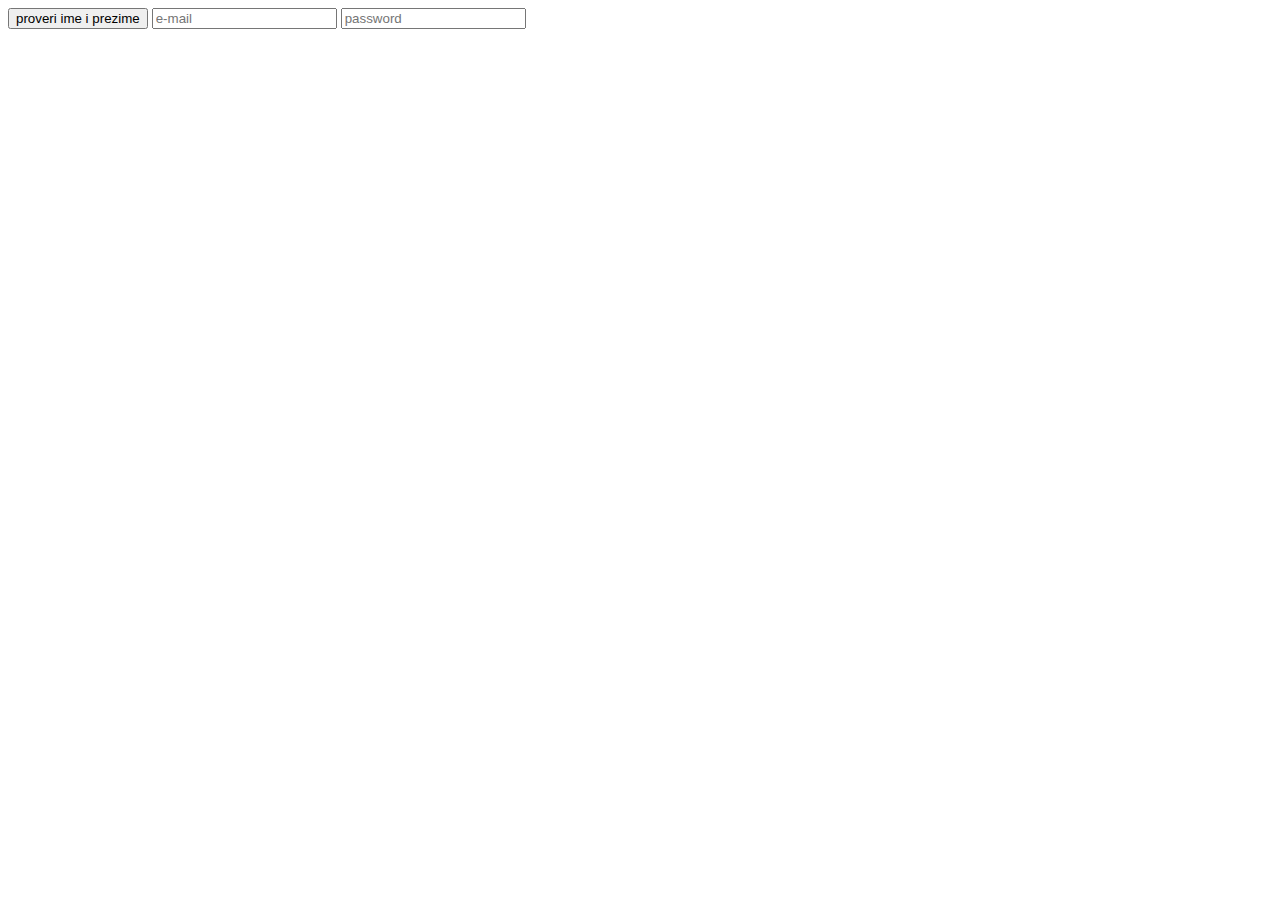
<file: cas21/index.html>
<!DOCTYPE html>
<html lang="en">
<head>
    <meta charset="UTF-8">
    <meta name="viewport" content="width=device-width, initial-scale=1.0">
    <title>Document</title>
</head>
<body>
    <button id="btn">proveri ime i prezime</button>
    <input id="input1" type="email" placeholder="e-mail">
    <input id="input2" type="password" placeholder="password">
    
    
</body>
<script src="index.js"></script>
</html>
</file>
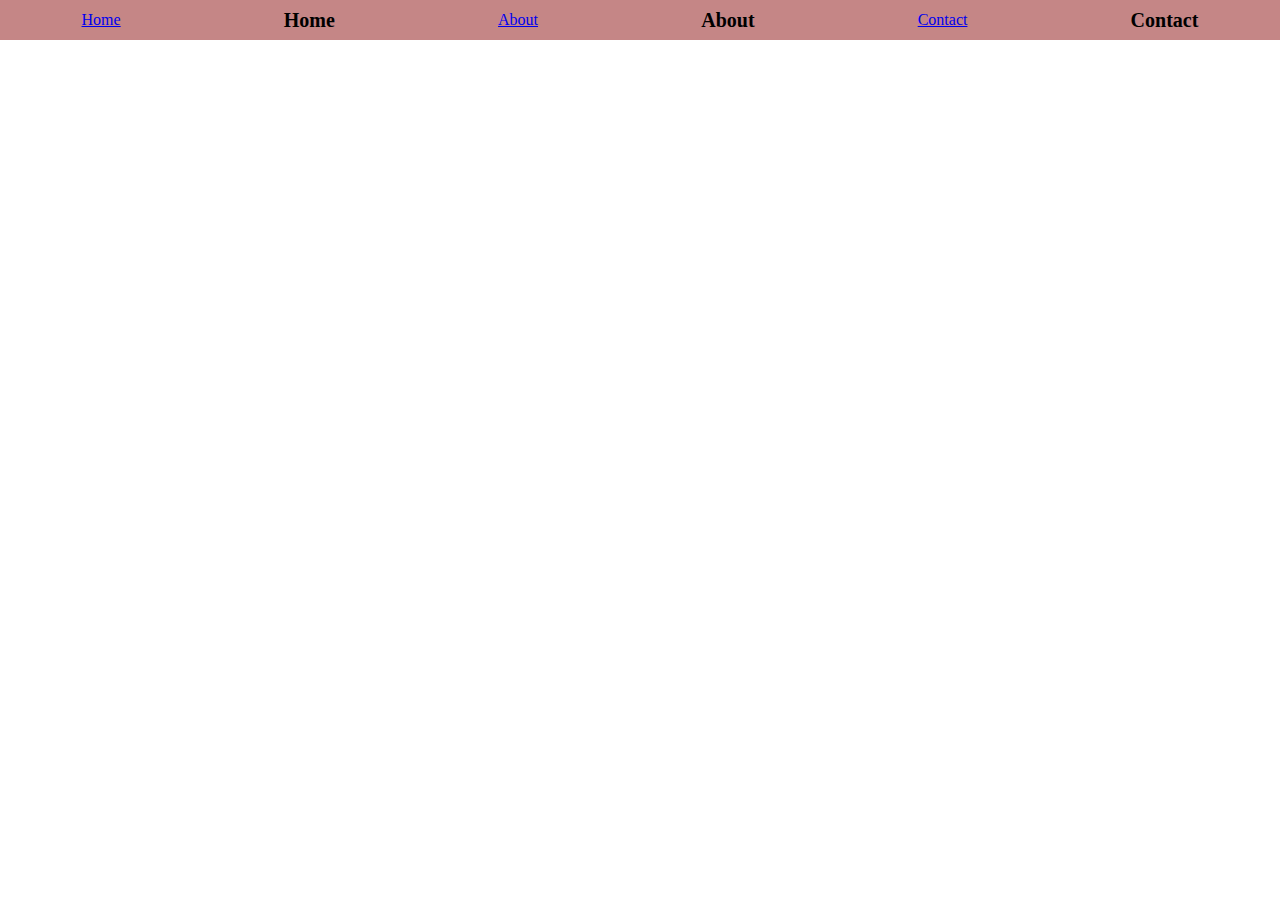
<file: cas22/index.html>
<!DOCTYPE html>
<html lang="en">
<head>
    <meta charset="UTF-8">
    <meta name="viewport" content="width=device-width, initial-scale=1.0">
    <title>Document</title>
    <link rel="stylesheet" href="index.css">
</head>
<body>
<div class="nav"></div>
<div class="pag"></div>
<div class="container"></div>
</body>
<script src="index.js"></script>
</html>
</file>
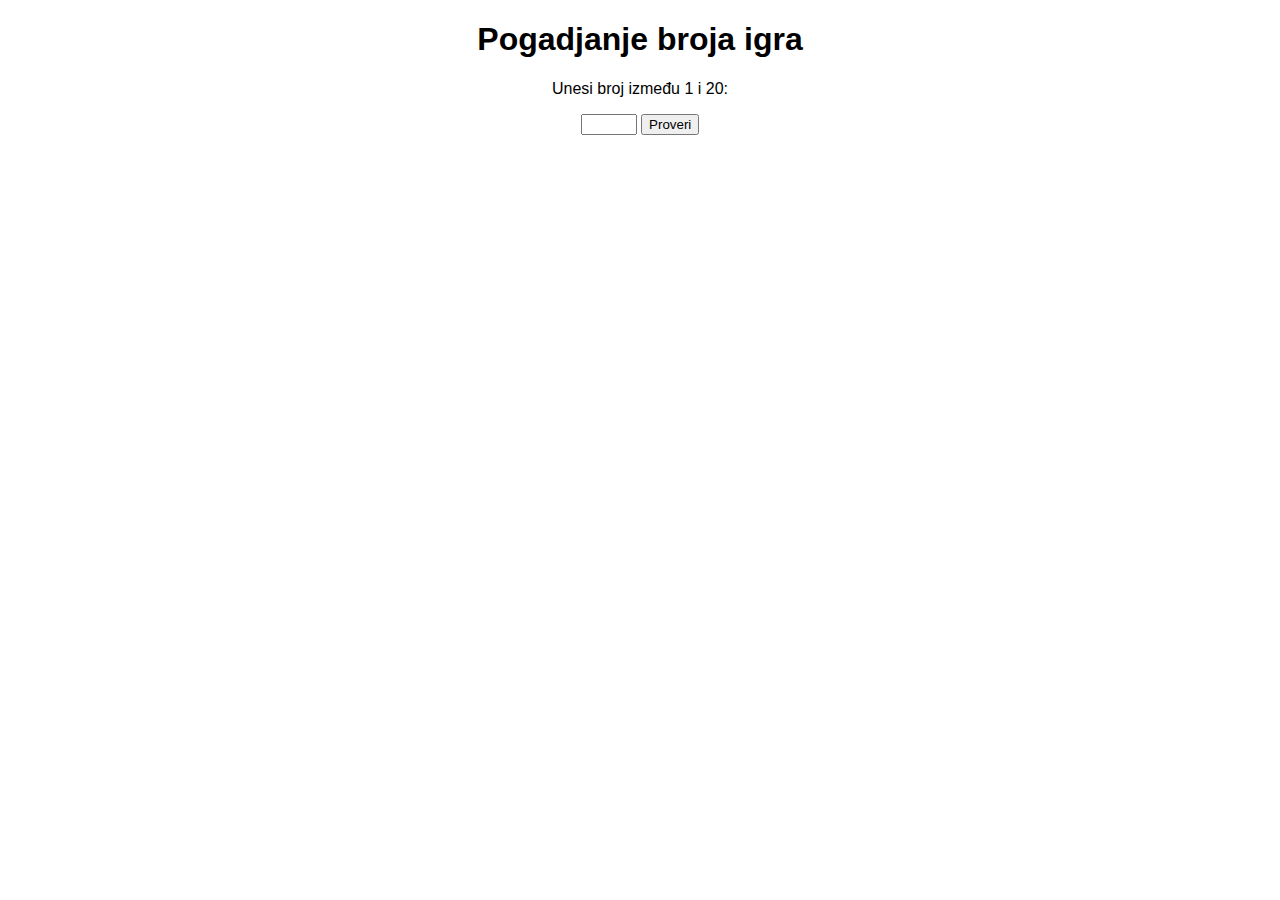
<file: Test/test.html>
<!DOCTYPE html>
<html lang="en">

<head>
    <meta charset="UTF-8">
    <meta name="viewport" content="width=device-width, initial-scale=1.0">
    <title>Pogadjanje broja</title>
    <link rel="stylesheet" href="test.css">
</head>

<body>
    <h1>Pogadjanje broja igra</h1>
    <div class="game-container">
        <p>Unesi broj između 1 i 20:</p>
        <input type="number" id="guessInput" min="1" max="20">
        <button id="checkButton">Proveri</button>
        <p id="message"></p>
    </div>
    <script src="test.js"></script>
</body>

</html>
</file>
<file: cas22/index.css>
body {
    margin: 0;
    padding: 0;
    box-sizing: border-box;
}

.nav{
    width: 100%;
    height: 40px;
    background-color: rgb(197, 134, 134);
    display: flex;
    justify-content: space-around;
    align-items: center;
}

.mojH1{
    margin: 0;
    font-size: 20px;
}




.container{
    width: 100%;
    display: flex;
    flex-direction: column;
    justify-content: center;
    align-items: center;
    gap: 10px;
}

.cardContainer{
    padding: 10px;
    width: 300px;
    border: 1px solid black;
    display: flex;
    flex-direction: column;
    justify-content: space-around;
}
</file>
<file: Test/test.css>
body {
    font-family: Arial, sans-serif;
    text-align: center;
    margin: 0;
    padding: 0;
}

.game-container {
    margin-top: 20px;
}
</file>
